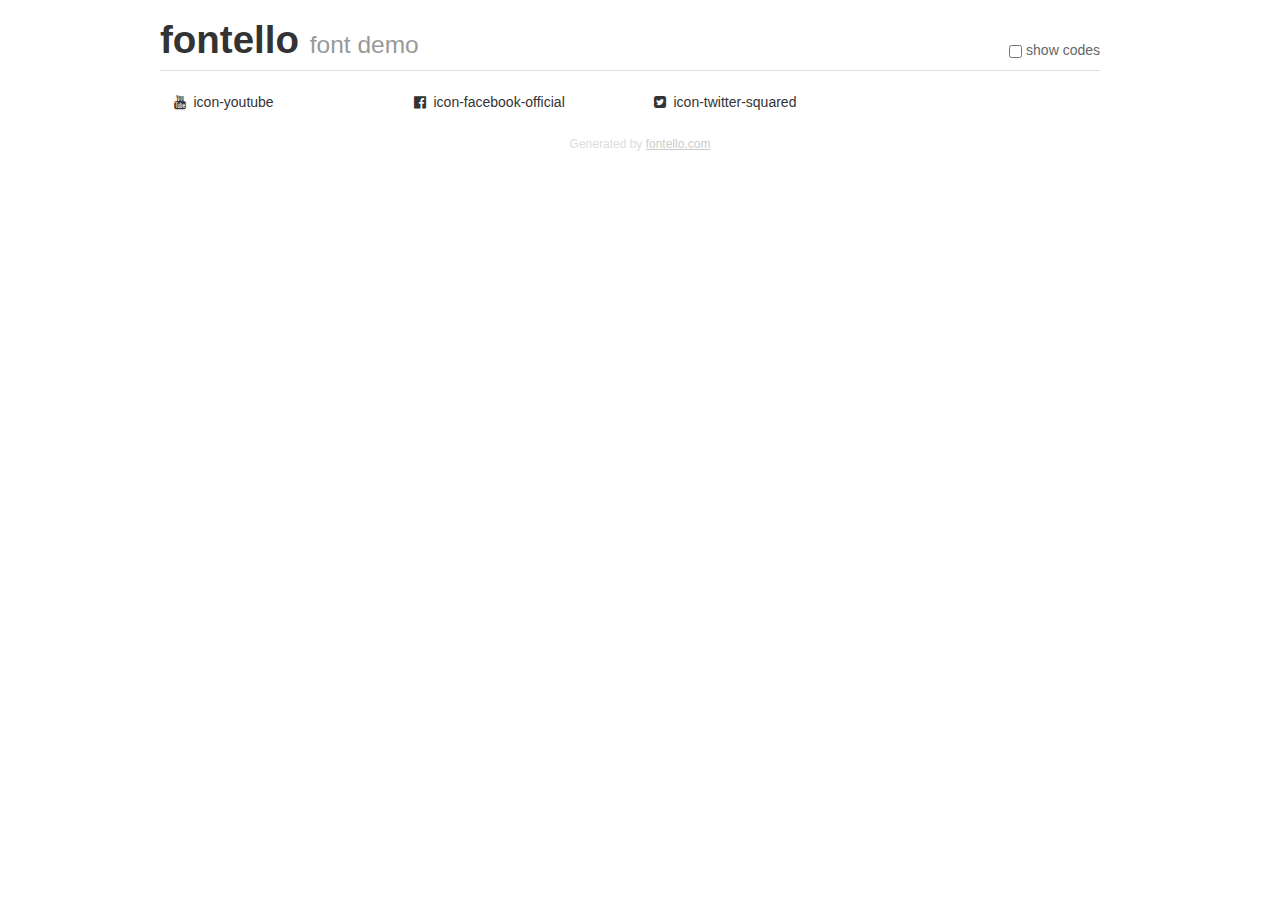
<file: fontello/demo.html>
<!DOCTYPE html>
<html>
  <head><!--[if lt IE 9]><script language="javascript" type="text/javascript" src="//html5shim.googlecode.com/svn/trunk/html5.js"></script><![endif]-->
    <meta charset="UTF-8"><style>/*
 * Bootstrap v2.2.1
 *
 * Copyright 2012 Twitter, Inc
 * Licensed under the Apache License v2.0
 * http://www.apache.org/licenses/LICENSE-2.0
 *
 * Designed and built with all the love in the world @twitter by @mdo and @fat.
 */
.clearfix {
  *zoom: 1;
}
.clearfix:before,
.clearfix:after {
  display: table;
  content: "";
  line-height: 0;
}
.clearfix:after {
  clear: both;
}
html {
  font-size: 100%;
  -webkit-text-size-adjust: 100%;
  -ms-text-size-adjust: 100%;
}
a:focus {
  outline: thin dotted #333;
  outline: 5px auto -webkit-focus-ring-color;
  outline-offset: -2px;
}
a:hover,
a:active {
  outline: 0;
}
button,
input,
select,
textarea {
  margin: 0;
  font-size: 100%;
  vertical-align: middle;
}
button,
input {
  *overflow: visible;
  line-height: normal;
}
button::-moz-focus-inner,
input::-moz-focus-inner {
  padding: 0;
  border: 0;
}
body {
  margin: 0;
  font-family: "Helvetica Neue", Helvetica, Arial, sans-serif;
  font-size: 14px;
  line-height: 20px;
  color: #333;
  background-color: #fff;
}
a {
  color: #08c;
  text-decoration: none;
}
a:hover {
  color: #005580;
  text-decoration: underline;
}
.row {
  margin-left: -20px;
  *zoom: 1;
}
.row:before,
.row:after {
  display: table;
  content: "";
  line-height: 0;
}
.row:after {
  clear: both;
}
[class*="span"] {
  float: left;
  min-height: 1px;
  margin-left: 20px;
}
.container,
.navbar-static-top .container,
.navbar-fixed-top .container,
.navbar-fixed-bottom .container {
  width: 940px;
}
.span12 {
  width: 940px;
}
.span11 {
  width: 860px;
}
.span10 {
  width: 780px;
}
.span9 {
  width: 700px;
}
.span8 {
  width: 620px;
}
.span7 {
  width: 540px;
}
.span6 {
  width: 460px;
}
.span5 {
  width: 380px;
}
.span4 {
  width: 300px;
}
.span3 {
  width: 220px;
}
.span2 {
  width: 140px;
}
.span1 {
  width: 60px;
}
[class*="span"].pull-right,
.row-fluid [class*="span"].pull-right {
  float: right;
}
.container {
  margin-right: auto;
  margin-left: auto;
  *zoom: 1;
}
.container:before,
.container:after {
  display: table;
  content: "";
  line-height: 0;
}
.container:after {
  clear: both;
}
p {
  margin: 0 0 10px;
}
.lead {
  margin-bottom: 20px;
  font-size: 21px;
  font-weight: 200;
  line-height: 30px;
}
small {
  font-size: 85%;
}
h1 {
  margin: 10px 0;
  font-family: inherit;
  font-weight: bold;
  line-height: 20px;
  color: inherit;
  text-rendering: optimizelegibility;
}
h1 small {
  font-weight: normal;
  line-height: 1;
  color: #999;
}
h1 {
  line-height: 40px;
}
h1 {
  font-size: 38.5px;
}
h1 small {
  font-size: 24.5px;
}
body {
  margin-top: 90px;
}
.header {
  position: fixed;
  top: 0;
  left: 50%;
  margin-left: -480px;
  background-color: #fff;
  border-bottom: 1px solid #ddd;
  padding-top: 10px;
  z-index: 10;
}
.footer {
  color: #ddd;
  font-size: 12px;
  text-align: center;
  margin-top: 20px;
}
.footer a {
  color: #ccc;
  text-decoration: underline;
}
.the-icons {
  font-size: 14px;
  line-height: 24px;
}
.switch {
  position: absolute;
  right: 0;
  bottom: 10px;
  color: #666;
}
.switch input {
  margin-right: 0.3em;
}
.codesOn .i-name {
  display: none;
}
.codesOn .i-code {
  display: inline;
}
.i-code {
  display: none;
}
@font-face {
      font-family: 'fontello';
      src: url('./font/fontello.eot?76655938');
      src: url('./font/fontello.eot?76655938#iefix') format('embedded-opentype'),
           url('./font/fontello.woff?76655938') format('woff'),
           url('./font/fontello.ttf?76655938') format('truetype'),
           url('./font/fontello.svg?76655938#fontello') format('svg');
      font-weight: normal;
      font-style: normal;
    }
     
     
    .demo-icon
    {
      font-family: "fontello";
      font-style: normal;
      font-weight: normal;
      speak: never;
     
      display: inline-block;
      text-decoration: inherit;
      width: 1em;
      margin-right: .2em;
      text-align: center;
      /* opacity: .8; */
     
      /* For safety - reset parent styles, that can break glyph codes*/
      font-variant: normal;
      text-transform: none;
     
      /* fix buttons height, for twitter bootstrap */
      line-height: 1em;
     
      /* Animation center compensation - margins should be symmetric */
      /* remove if not needed */
      margin-left: .2em;
     
      /* You can be more comfortable with increased icons size */
      /* font-size: 120%; */
     
      /* Font smoothing. That was taken from TWBS */
      -webkit-font-smoothing: antialiased;
      -moz-osx-font-smoothing: grayscale;
     
      /* Uncomment for 3D effect */
      /* text-shadow: 1px 1px 1px rgba(127, 127, 127, 0.3); */
    }
     </style>
    <link rel="stylesheet" href="css/animation.css"><!--[if IE 7]><link rel="stylesheet" href="css/" + font.fontname + "-ie7.css"><![endif]-->
    <script>
      function toggleCodes(on) {
        var obj = document.getElementById('icons');
      
        if (on) {
          obj.className += ' codesOn';
        } else {
          obj.className = obj.className.replace(' codesOn', '');
        }
      }
      
    </script>
  </head>
  <body>
    <div class="container header">
      <h1>fontello <small>font demo</small></h1>
      <label class="switch">
        <input type="checkbox" onclick="toggleCodes(this.checked)">show codes
      </label>
    </div>
    <div class="container" id="icons">
      <div class="row">
        <div class="the-icons span3" title="Code: 0xf167"><i class="demo-icon icon-youtube">&#xf167;</i> <span class="i-name">icon-youtube</span><span class="i-code">0xf167</span></div>
        <div class="the-icons span3" title="Code: 0xf230"><i class="demo-icon icon-facebook-official">&#xf230;</i> <span class="i-name">icon-facebook-official</span><span class="i-code">0xf230</span></div>
        <div class="the-icons span3" title="Code: 0xf304"><i class="demo-icon icon-twitter-squared">&#xf304;</i> <span class="i-name">icon-twitter-squared</span><span class="i-code">0xf304</span></div>
      </div>
    </div>
    <div class="container footer">Generated by <a href="https://fontello.com">fontello.com</a></div>
  </body>
</html>
</file>
<file: fontello/css/animation.css>
/*
   Animation example, for spinners
*/
.animate-spin {
  -moz-animation: spin 2s infinite linear;
  -o-animation: spin 2s infinite linear;
  -webkit-animation: spin 2s infinite linear;
  animation: spin 2s infinite linear;
  display: inline-block;
}
@-moz-keyframes spin {
  0% {
    -moz-transform: rotate(0deg);
    -o-transform: rotate(0deg);
    -webkit-transform: rotate(0deg);
    transform: rotate(0deg);
  }

  100% {
    -moz-transform: rotate(359deg);
    -o-transform: rotate(359deg);
    -webkit-transform: rotate(359deg);
    transform: rotate(359deg);
  }
}
@-webkit-keyframes spin {
  0% {
    -moz-transform: rotate(0deg);
    -o-transform: rotate(0deg);
    -webkit-transform: rotate(0deg);
    transform: rotate(0deg);
  }

  100% {
    -moz-transform: rotate(359deg);
    -o-transform: rotate(359deg);
    -webkit-transform: rotate(359deg);
    transform: rotate(359deg);
  }
}
@-o-keyframes spin {
  0% {
    -moz-transform: rotate(0deg);
    -o-transform: rotate(0deg);
    -webkit-transform: rotate(0deg);
    transform: rotate(0deg);
  }

  100% {
    -moz-transform: rotate(359deg);
    -o-transform: rotate(359deg);
    -webkit-transform: rotate(359deg);
    transform: rotate(359deg);
  }
}
@-ms-keyframes spin {
  0% {
    -moz-transform: rotate(0deg);
    -o-transform: rotate(0deg);
    -webkit-transform: rotate(0deg);
    transform: rotate(0deg);
  }

  100% {
    -moz-transform: rotate(359deg);
    -o-transform: rotate(359deg);
    -webkit-transform: rotate(359deg);
    transform: rotate(359deg);
  }
}
@keyframes spin {
  0% {
    -moz-transform: rotate(0deg);
    -o-transform: rotate(0deg);
    -webkit-transform: rotate(0deg);
    transform: rotate(0deg);
  }

  100% {
    -moz-transform: rotate(359deg);
    -o-transform: rotate(359deg);
    -webkit-transform: rotate(359deg);
    transform: rotate(359deg);
  }
}
</file>
